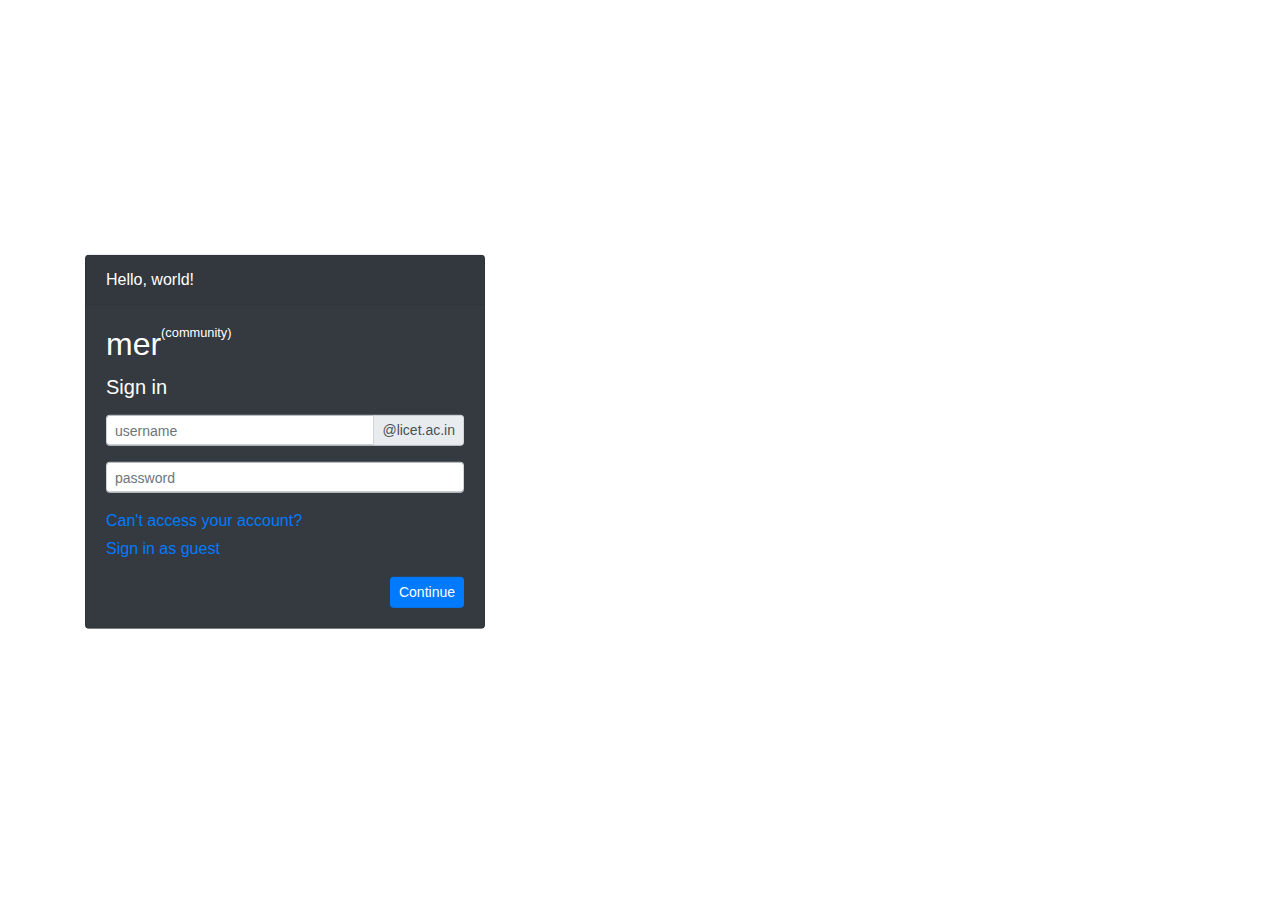
<file: index.html>
<!doctype html>
<html>
<head>
<meta charset="UTF-8">
<meta http-equiv="X-UA-Compatible" content="IE=edge">
<meta name="viewport" content="width=device-width, initial-scale=1.0">
<title>Sign into Mer</title>
<link href="css/bootstrap-4.3.1.css" rel="stylesheet" type="text/css">
<link href="styles.css" rel="stylesheet" type="text/css">
</head>

<body class="loginbody">
	<script src="https://code.jquery.com/jquery-3.4.1.slim.min.js" integrity="sha384-J6qa4849blE2+poT4WnyKhv5vZF5SrPo0iEjwBvKU7imGFAV0wwj1yYfoRSJoZ+n" crossorigin="anonymous"></script>
	<script src="https://cdn.jsdelivr.net/npm/popper.js@1.16.0/dist/umd/popper.min.js" integrity="sha384-Q6E9RHvbIyZFJoft+2mJbHaEWldlvI9IOYy5n3zV9zzTtmI3UksdQRVvoxMfooAo" crossorigin="anonymous"></script>
	<script src="https://stackpath.bootstrapcdn.com/bootstrap/4.4.1/js/bootstrap.min.js" integrity="sha384-wfSDF2E50Y2D1uUdj0O3uMBJnjuUD4Ih7YwaYd1iqfktj0Uod8GCExl3Og8ifwB6" crossorigin="anonymous"></script>
	
	<div class="container" style="position: absolute;
		top: 50%;
		left: 50%;
		-moz-transform: translateX(-50%) translateY(-50%);
		-webkit-transform: translateX(-50%) translateY(-50%);
		transform: translateX(-50%) translateY(-50%);">

		<div class="card text-white bg-dark mb-3" style="max-width: 25rem;">
		  <div class="card-header">Hello, world!</div>
		  <div class="card-body">
			<h2 class="card-title">mer<sup><sup style="font-size: 0.8rem;">(community)</sup></sup></h2>
			<h5 class="card-title">Sign in</h5>
			<p class="card-text"><div class="input-group input-group-sm mb-3">
				  <input type="text" class="form-control" placeholder="username" aria-label="username" aria-describedby="basic-addon2">
				  <div class="input-group-append">
					<span class="input-group-text" id="basic-addon2">@licet.ac.in</span>
				  </div>
				</div>
				<div class="input-group input-group-sm mb-3">
				  <input type="password" class="form-control" placeholder="password" aria-label="password" aria-describedby="basic-addon2">
				</div>
				</p>

				<div class="btn-link mb-1" style="transition: color 0.15s ease-in-out, background-color 0.15s ease-in-out, border-color 0.15s ease-in-out, box-shadow 0.15s ease-in-out;">	
					<a href="support.html">Can't access your account?</a>
				</div>
				<div class="btn-link mb-3" style="transition: color 0.15s ease-in-out, background-color 0.15s ease-in-out, border-color 0.15s ease-in-out, box-shadow 0.15s ease-in-out;">	
					<a href="support.html">Sign in as guest</a>
				</div>
				<div class="text-right">
				  <button type="button" class="btn btn-primary btn-sm">Continue</button>
				</div>
			</div>
	  </div>
	</div>
</body>
</html>
</file>
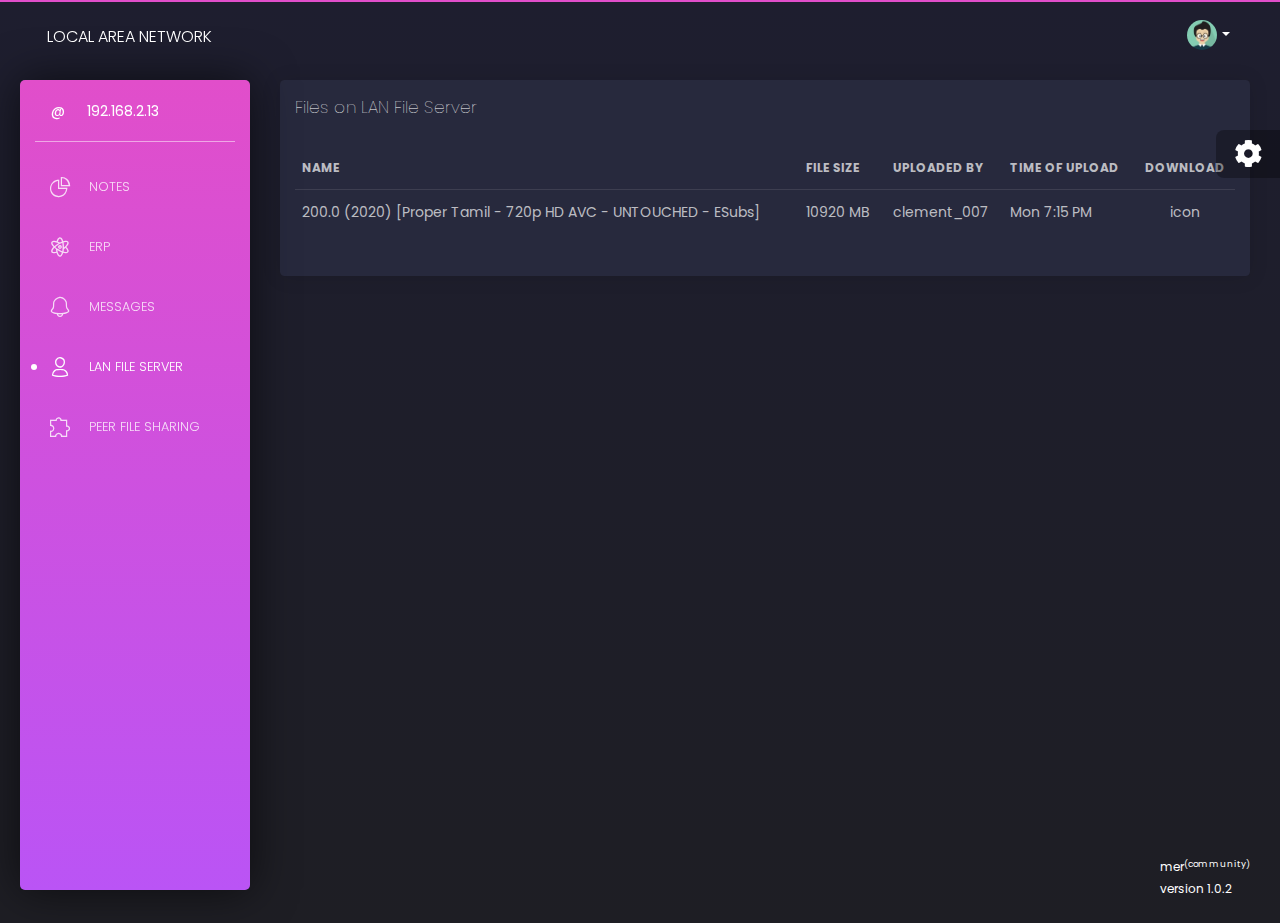
<file: merlan.html>
<!DOCTYPE html>
<html lang="en">

<head>
  <meta charset="utf-8" />
  <meta name="viewport" content="width=device-width, initial-scale=1, shrink-to-fit=no">
  <link rel="apple-touch-icon" sizes="76x76" href="./assets/img/apple-icon.png">
  <link rel="icon" type="image/png" href="./assets/img/favicon.png">
  <title>
    Black Dashboard by Creative Tim
  </title>
  <link href="https://fonts.googleapis.com/css?family=Poppins:200,300,400,600,700,800" rel="stylesheet" />
  <link href="https://use.fontawesome.com/releases/v5.0.6/css/all.css" rel="stylesheet">
  <link href="./assets/css/nucleo-icons.css" rel="stylesheet" />
  <link href="./assets/css/black-dashboard.css?v=1.0.0" rel="stylesheet" />
<link href="./assets/demo/demo.css" rel="stylesheet" />
</head>

<body class="">
  <div class="wrapper">
    <div class="sidebar">
      <div class="sidebar-wrapper">
        <div class="logo">
          <a href="javascript:void(0)" class="simple-text logo-mini">
          @ </a>
          <a href="javascript:void(0)" class="simple-text logo-normal align">
              192.168.2.13
          </a>
        </div>
        <ul class="nav">
          <li>
            <a href="./dashboard.html">
              <i class="tim-icons icon-chart-pie-36"></i>
              <p style="font-size:0.8rem">Notes</p>
            </a>
          </li>
          <li>
            <a href="./icons.html">
              <i class="tim-icons icon-atom"></i>
              <p style="font-size:0.8rem">ERP</p>
            </a>
          </li>
          <li>
            <a href="./notifications.html">
              <i class="tim-icons icon-bell-55"></i>
              <p style="font-size:0.8rem">Messages</p>
            </a>
          </li>
          <li class="active">
            <a href="./user.html">
              <i class="tim-icons icon-single-02"></i>
              <p style="font-size:0.8rem">LAN File Server</p>
            </a>
          </li>
          <li>
            <a href="./tables.html">
              <i class="tim-icons icon-puzzle-10"></i>
              <p style="font-size:0.8rem">Peer File Sharing</p>
            </a>
          </li>
        </ul>
      </div>
    </div>
    <div class="main-panel">
      <nav class="navbar navbar-expand-lg navbar-absolute navbar-transparent">
        <div class="container-fluid">
          <div class="navbar-wrapper">
            <div class="navbar-toggle d-inline">
              <button type="button" class="navbar-toggler">
                <span class="navbar-toggler-bar bar1"></span>
                <span class="navbar-toggler-bar bar2"></span>
                <span class="navbar-toggler-bar bar3"></span>
              </button>
            </div>
            <a class="navbar-brand" href="javascript:void(0)">Local Area Network&nbsp;</a>
          </div>
          <button class="navbar-toggler" type="button" data-toggle="collapse" data-target="#navigation" aria-expanded="false" aria-label="Toggle navigation">
            <span class="navbar-toggler-bar navbar-kebab"></span>
            <span class="navbar-toggler-bar navbar-kebab"></span>
            <span class="navbar-toggler-bar navbar-kebab"></span>
          </button>
          <div class="collapse navbar-collapse" id="navigation">
            <ul class="navbar-nav ml-auto">

              <li class="dropdown nav-item">

                <ul class="dropdown-menu dropdown-menu-right dropdown-navbar">
                  <li class="nav-link"><a href="#" class="nav-item dropdown-item">Mike John responded to your email</a></li>
                  <li class="nav-link"><a href="javascript:void(0)" class="nav-item dropdown-item">You have 5 more tasks</a></li>
                  <li class="nav-link"><a href="javascript:void(0)" class="nav-item dropdown-item">Your friend Michael is in town</a></li>
                  <li class="nav-link"><a href="javascript:void(0)" class="nav-item dropdown-item">Another notification</a></li>
                  <li class="nav-link"><a href="javascript:void(0)" class="nav-item dropdown-item">Another one</a></li>
                </ul>
              </li>
              <li class="dropdown nav-item">
                <a href="#" class="dropdown-toggle nav-link" data-toggle="dropdown">
                  <div class="photo">
                    <img src="../assets/img/anime3.png" alt="Profile Photo">
                  </div>
                  <b class="caret d-none d-lg-block d-xl-block"></b>
                  <p class="d-lg-none">
                    Log out
                  </p>
                </a>
                <ul class="dropdown-menu dropdown-navbar">
                  <li class="nav-link"><a href="javascript:void(0)" class="nav-item dropdown-item">Profile</a></li>
                  <li class="nav-link"><a href="javascript:void(0)" class="nav-item dropdown-item">Settings</a></li>
                  <li class="dropdown-divider"></li>
                  <li class="nav-link"><a href="javascript:void(0)" class="nav-item dropdown-item">Log out</a></li>
                </ul>
              </li>
              <li class="separator d-lg-none"></li>
            </ul>
          </div>
        </div>
      </nav>
      <div class="modal modal-search fade" id="searchModal" tabindex="-1" role="dialog" aria-labelledby="searchModal" aria-hidden="true">
        <div class="modal-dialog" role="document">
          <div class="modal-content">
            <div class="modal-header">
              <input type="text" class="form-control" id="inlineFormInputGroup" placeholder="SEARCH">
              <button type="button" class="close" data-dismiss="modal" aria-label="Close">
                <i class="tim-icons icon-simple-remove"></i>
              </button>
            </div>
          </div>
        </div>
      </div>
      <div class="content">
        <div class="row">
          <div class="col-12"> </div>
        </div>
		<div class="row">
          <div class="col">
            <div class="card overflow-auto">
              <div class="card-header">
                <h4 class="card-title"> Files on LAN File Server</h4>
              </div>
              <div class="card-body">
                <div class="table-responsive">
                  <table class="table tablesorter " id="">
                    <thead class=" text-primary">
                      <tr>
                        <th>
                          Name
                        </th>
                        <th>
                        File Size</th>
                        <th>
                          Uploaded By
                        </th>
                        <th>
                          Time of upload
                        </th>
						  <th class="text-center">
                          Download
                        </th>
                      </tr>
                    </thead>
                    <tbody>
                      <tr>
                        <td>
                        200.0 (2020)
						 [Proper Tamil - 720p HD AVC - UNTOUCHED - ESubs]</td>
                        <td>
                        10920 MB&nbsp; </td>
                        <td>
                          clement_007
                        </td>
						<td>
                          Mon 7:15 PM
                        </td>
                        <td class="text-center">
                          icon
                        </td>
                      </tr>
                    </tbody>
                  </table>
                </div>
              </div>
            </div>
          </div>
        </div>
      </div>
      <footer class="footer">
        <div class="container-fluid">
          <div class="copyright">
            mer<sup>(community)</sup><br>version 1.0.2
          </div>
        </div>
      </footer>
    </div>
  </div>
  <div class="fixed-plugin">
    <div class="dropdown show-dropdown">
      <a href="#" data-toggle="dropdown">
        <i class="fa fa-cog fa-2x"> </i>
      </a>
      <ul class="dropdown-menu">
        <li class="header-title"> Sidebar Background</li>
        <li class="adjustments-line">
          <a href="javascript:void(0)" class="switch-trigger background-color">
            <div class="badge-colors text-center">
              <span class="badge filter badge-primary active" data-color="primary"></span>
              <span class="badge filter badge-info" data-color="blue"></span>
              <span class="badge filter badge-success" data-color="green"></span>
            </div>
            <div class="clearfix"></div>
          </a>
        </li>
        <li class="adjustments-line text-center color-change">
          <span class="color-label">LIGHT MODE</span>
          <span class="badge light-badge mr-2"></span>
          <span class="badge dark-badge ml-2"></span>
          <span class="color-label">DARK MODE</span>
        </li>
      </ul>
    </div>
  </div>
  <script src="../assets/js/core/jquery.min.js"></script>
  <script src="../assets/js/core/popper.min.js"></script>
  <script src="../assets/js/core/bootstrap.min.js"></script>
  <script src="../assets/js/plugins/perfect-scrollbar.jquery.min.js"></script>
  <script src="../assets/js/plugins/bootstrap-notify.js"></script>
  <script src="../assets/js/black-dashboard.min.js?v=1.0.0"></script>
<script src="../assets/demo/demo.js"></script>
  <script>
    $(document).ready(function() {
      $().ready(function() {
        $sidebar = $('.sidebar');
        $navbar = $('.navbar');
        $main_panel = $('.main-panel');

        $full_page = $('.full-page');

        $sidebar_responsive = $('body > .navbar-collapse');
        sidebar_mini_active = true;
        white_color = false;

        window_width = $(window).width();

        fixed_plugin_open = $('.sidebar .sidebar-wrapper .nav li.active a p').html();



        $('.fixed-plugin a').click(function(event) {
          if ($(this).hasClass('switch-trigger')) {
            if (event.stopPropagation) {
              event.stopPropagation();
            } else if (window.event) {
              window.event.cancelBubble = true;
            }
          }
        });

        $('.fixed-plugin .background-color span').click(function() {
          $(this).siblings().removeClass('active');
          $(this).addClass('active');

          var new_color = $(this).data('color');

          if ($sidebar.length != 0) {
            $sidebar.attr('data', new_color);
          }

          if ($main_panel.length != 0) {
            $main_panel.attr('data', new_color);
          }

          if ($full_page.length != 0) {
            $full_page.attr('filter-color', new_color);
          }

          if ($sidebar_responsive.length != 0) {
            $sidebar_responsive.attr('data', new_color);
          }
        });

        $('.switch-sidebar-mini input').on("switchChange.bootstrapSwitch", function() {
          var $btn = $(this);

          if (sidebar_mini_active == true) {
            $('body').removeClass('sidebar-mini');
            sidebar_mini_active = false;
            blackDashboard.showSidebarMessage('Sidebar mini deactivated...');
          } else {
            $('body').addClass('sidebar-mini');
            sidebar_mini_active = true;
            blackDashboard.showSidebarMessage('Sidebar mini activated...');
          }

          // we simulate the window Resize so the charts will get updated in realtime.
          var simulateWindowResize = setInterval(function() {
            window.dispatchEvent(new Event('resize'));
          }, 180);

          // we stop the simulation of Window Resize after the animations are completed
          setTimeout(function() {
            clearInterval(simulateWindowResize);
          }, 1000);
        });

        $('.switch-change-color input').on("switchChange.bootstrapSwitch", function() {
          var $btn = $(this);

          if (white_color == true) {

            $('body').addClass('change-background');
            setTimeout(function() {
              $('body').removeClass('change-background');
              $('body').removeClass('white-content');
            }, 900);
            white_color = false;
          } else {

            $('body').addClass('change-background');
            setTimeout(function() {
              $('body').removeClass('change-background');
              $('body').addClass('white-content');
            }, 900);

            white_color = true;
          }


        });

        $('.light-badge').click(function() {
          $('body').addClass('white-content');
        });

        $('.dark-badge').click(function() {
          $('body').removeClass('white-content');
        });
      });
    });
  </script>
</body>

</html>
</file>
<file: styles.css>
/* CSS Document */

.loginbody {
  background: url('https://uxbridgephysiotherapy.co.uk/wp-content/uploads/2018/02/ultra-2.jpg') no-repeat center center fixed;
  -webkit-background-size: cover;
  -moz-background-size: cover;
  background-size: cover;
  -o-background-size: cover;
}


.adminbody {
  background: url('https://g.foolcdn.com/editorial/images/474380/fiber-optic-wires.jpg') no-repeat center center fixed;
  -webkit-background-size: cover;
  -moz-background-size: cover;
  background-size: cover;
  -o-background-size: cover;
}
</file>
<file: assets/css/nucleo-icons.css>
/* --------------------------------

Nucleo Outline Web Font - nucleoapp.com/
License - nucleoapp.com/license/
Created using IcoMoon - icomoon.io

-------------------------------- */

@font-face {
  font-family: 'Nucleo';
  src: url('../fonts/nucleo.eot');
  src: url('../fonts/nucleo.eot') format('embedded-opentype'),
    url('../fonts/nucleo.woff2') format('woff2'),
    url('../fonts/nucleo.woff') format('woff'),
    url('../fonts/nucleo.ttf') format('truetype'),
    url('../fonts/nucleo.svg') format('svg');
  font-weight: normal;
  font-style: normal;
}

/*------------------------
	base class definition
-------------------------*/

.tim-icons {
  display: inline-block;
  font: normal normal normal 1em/1 'Nucleo';
  vertical-align: middle;
  speak: none;
  text-transform: none;
  /* Better Font Rendering */
  -webkit-font-smoothing: antialiased;
  -moz-osx-font-smoothing: grayscale;
}

.font-icon-detail {
  text-align: center;
  padding: 45px 0 30px;
  border: 1px solid #e44cc4;
  border-radius: .1875rem;
  margin: 15px 0;
  min-height: 168px;
}

.font-icon-detail i {
  color: #FFFFFF;
  font-size: 1.5em;
}

.font-icon-detail p {
  color: #e44cc4 !important;
  margin-top: 30px;
  padding: 0 10px;
  font-size: .7142em;
}

/*------------------------
  change icon size
-------------------------*/

.tim-icons-sm {
  font-size: 0.8em;
}

.tim-icons-lg {
  font-size: 1.2em;
}

/* absolute units */
.tim-icons-16 {
  font-size: 16px;
}

.tim-icons-32 {
  font-size: 32px;
}

/*----------------------------------
  add a square/circle background
-----------------------------------*/

.tim-icons-bg-square,
.tim-icons-bg-circle {
  padding: 0.35em;
}

.tim-icons-bg-circle {
  border-radius: 50%;
}

/*------------------------
  list icons
-------------------------*/



/*------------------------
  spinning icons
-------------------------*/

.tim-icons-is-spinning {
  -webkit-animation: tim-icons-spin 2s infinite linear;
  -moz-animation: tim-icons-spin 2s infinite linear;
  animation: tim-icons-spin 2s infinite linear;
}

@-webkit-keyframes tim-icons-spin {
  0% {
    -webkit-transform: rotate(0deg);
  }

  100% {
    -webkit-transform: rotate(360deg);
  }
}

@-moz-keyframes tim-icons-spin {
  0% {
    -moz-transform: rotate(0deg);
  }

  100% {
    -moz-transform: rotate(360deg);
  }
}

@keyframes tim-icons-spin {
  0% {
    -webkit-transform: rotate(0deg);
    -moz-transform: rotate(0deg);
    -ms-transform: rotate(0deg);
    -o-transform: rotate(0deg);
    transform: rotate(0deg);
  }

  100% {
    -webkit-transform: rotate(360deg);
    -moz-transform: rotate(360deg);
    -ms-transform: rotate(360deg);
    -o-transform: rotate(360deg);
    transform: rotate(360deg);
  }
}

/*------------------------
  rotated/flipped icons
-------------------------*/
/*------------------------
	icons
-------------------------*/

.icon-alert-circle-exc::before {
  content: "\ea02";
}

.icon-align-center::before {
  content: "\ea03";
}

.icon-align-left-2::before {
  content: "\ea04";
}

.icon-app::before {
  content: "\ea05";
}

.icon-atom::before {
  content: "\ea06";
}

.icon-attach-87::before {
  content: "\ea07";
}

.icon-badge::before {
  content: "\ea08";
}

.icon-bag-16::before {
  content: "\ea09";
}

.icon-bank::before {
  content: "\ea0a";
}

.icon-basket-simple::before {
  content: "\ea0b";
}

.icon-bell-55::before {
  content: "\ea0c";
}

.icon-bold::before {
  content: "\ea0d";
}

.icon-book-bookmark::before {
  content: "\ea0e";
}

.icon-bulb-63::before {
  content: "\ea0f";
}

.icon-bullet-list-67::before {
  content: "\ea10";
}

.icon-bus-front-12::before {
  content: "\ea11";
}

.icon-button-pause::before {
  content: "\ea12";
}

.icon-button-power::before {
  content: "\ea13";
}

.icon-calendar-60::before {
  content: "\ea14";
}

.icon-camera-18::before {
  content: "\ea15";
}

.icon-caps-small::before {
  content: "\ea16";
}

.icon-cart::before {
  content: "\ea17";
}

.icon-chart-bar-32::before {
  content: "\ea18";
}

.icon-chart-pie-36::before {
  content: "\ea19";
}

.icon-chat-33::before {
  content: "\ea1a";
}

.icon-check-2::before {
  content: "\ea1b";
}

.icon-cloud-download-93::before {
  content: "\ea1c";
}

.icon-cloud-upload-94::before {
  content: "\ea1d";
}

.icon-coins::before {
  content: "\ea1e";
}

.icon-compass-05::before {
  content: "\ea1f";
}

.icon-controller::before {
  content: "\ea20";
}

.icon-credit-card::before {
  content: "\ea21";
}

.icon-delivery-fast::before {
  content: "\ea22";
}

.icon-double-left::before {
  content: "\ea23";
}

.icon-double-right::before {
  content: "\ea24";
}

.icon-email-85::before {
  content: "\ea25";
}

.icon-gift-2::before {
  content: "\ea26";
}

.icon-globe-2::before {
  content: "\ea27";
}

.icon-headphones::before {
  content: "\ea28";
}

.icon-heart-2::before {
  content: "\ea29";
}

.icon-html5::before {
  content: "\ea2a";
}

.icon-image-02::before {
  content: "\ea2b";
}

.icon-istanbul::before {
  content: "\ea2c";
}

.icon-key-25::before {
  content: "\ea2d";
}

.icon-laptop::before {
  content: "\ea2e";
}

.icon-light-3::before {
  content: "\ea2f";
}

.icon-link-72::before {
  content: "\ea30";
}

.icon-lock-circle::before {
  content: "\ea31";
}

.icon-map-big::before {
  content: "\ea32";
}

.icon-minimal-down::before {
  content: "\ea33";
}

.icon-minimal-left::before {
  content: "\ea34";
}

.icon-minimal-right::before {
  content: "\ea35";
}

.icon-minimal-up::before {
  content: "\ea36";
}

.icon-mobile::before {
  content: "\ea37";
}

.icon-molecule-40::before {
  content: "\ea38";
}

.icon-money-coins::before {
  content: "\ea39";
}

.icon-notes::before {
  content: "\ea3a";
}

.icon-palette::before {
  content: "\ea3b";
}

.icon-paper::before {
  content: "\ea3c";
}

.icon-pencil::before {
  content: "\ea3d";
}

.icon-pin::before {
  content: "\ea3e";
}

.icon-planet::before {
  content: "\ea3f";
}

.icon-puzzle-10::before {
  content: "\ea40";
}

.icon-satisfied::before {
  content: "\ea41";
}

.icon-scissors::before {
  content: "\ea42";
}

.icon-send::before {
  content: "\ea43";
}

.icon-settings-gear-63::before {
  content: "\ea44";
}

.icon-settings::before {
  content: "\ea45";
}

.icon-simple-add::before {
  content: "\ea46";
}

.icon-simple-delete::before {
  content: "\ea47";
}

.icon-simple-remove::before {
  content: "\ea48";
}

.icon-single-02::before {
  content: "\ea49";
}

.icon-single-copy-04::before {
  content: "\ea4a";
}

.icon-sound-wave::before {
  content: "\ea4b";
}

.icon-spaceship::before {
  content: "\ea4c";
}

.icon-square-pin::before {
  content: "\ea4d";
}

.icon-support-17::before {
  content: "\ea4e";
}

.icon-tablet-2::before {
  content: "\ea4f";
}

.icon-tag::before {
  content: "\ea50";
}

.icon-tap-02::before {
  content: "\ea51";
}

.icon-tie-bow::before {
  content: "\ea52";
}

.icon-time-alarm::before {
  content: "\ea53";
}

.icon-trash-simple::before {
  content: "\ea54";
}

.icon-triangle-right-17::before {
  content: "\ea55";
}

.icon-trophy::before {
  content: "\ea56";
}

.icon-tv-2::before {
  content: "\ea57";
}

.icon-upload::before {
  content: "\ea58";
}

.icon-user-run::before {
  content: "\ea59";
}

.icon-vector::before {
  content: "\ea5a";
}

.icon-video-66::before {
  content: "\ea5b";
}

.icon-volume-98::before {
  content: "\ea5c";
}

.icon-wallet-43::before {
  content: "\ea5d";
}

.icon-watch-time::before {
  content: "\ea5e";
}

.icon-wifi::before {
  content: "\ea5f";
}

.icon-world::before {
  content: "\ea60";
}

.icon-zoom-split::before {
  content: "\ea61";
}

.icon-refresh-01::before {
  content: "\ea62";
}

.icon-refresh-02::before {
  content: "\ea63";
}

.icon-shape-star::before {
  content: "\ea64";
}

.icon-components::before {
  content: "\ea65";
}
</file>
<file: assets/demo/demo.css>
.tim-row {
  margin-bottom: 20px;
}

.tim-white-buttons {
  background-color: #777777;
}

.typography-line {
  padding-left: 25%;
  margin-bottom: 35px;
  position: relative;
  display: block;
  width: 100%;
}

.typography-line span {
  bottom: 10px;
  color: #c0c1c2;
  display: block;
  font-weight: 400;
  font-size: 13px;
  line-height: 13px;
  left: 0;
  position: absolute;
  width: 260px;
  text-transform: none;
}

.tim-row {
  padding-top: 60px;
}

.tim-row h3 {
  margin-top: 0;
}

.offline-doc .page-header {
  display: flex;
  align-items: center;
}

.offline-doc .footer {
  position: absolute;
  width: 100%;
  background: transparent;
  bottom: 0;
  color: #fff;
  z-index: 1;
}

@media all and (min-width: 992px) {
  .sidebar .nav>li.active-pro {
    position: absolute;
    width: 100%;
    bottom: 10px;
  }
}

.card.card-upgrade .card-category {
  max-width: 530px;
  margin: 0 auto;
}
</file>
